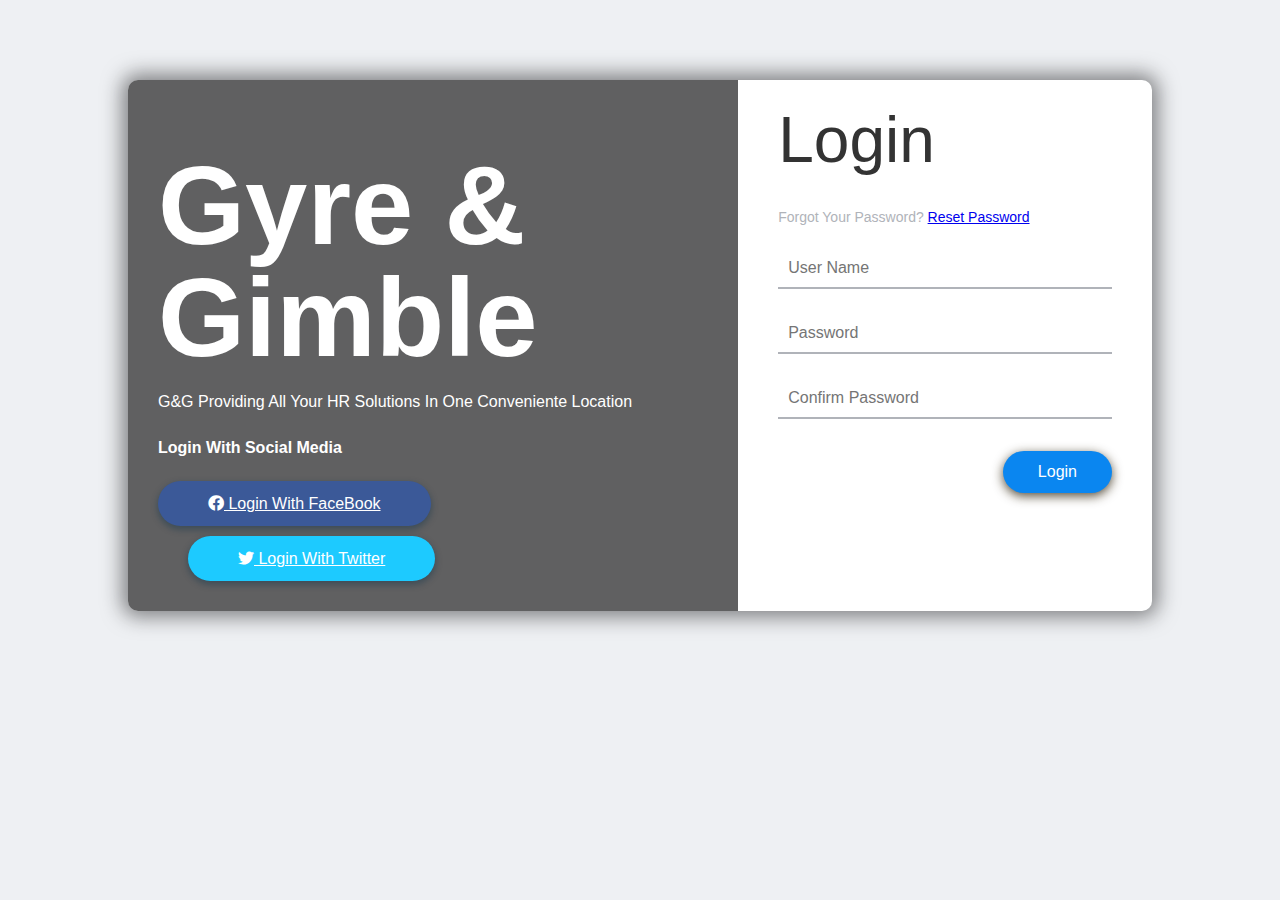
<file: login.html>
<!DOCTYPE html>
<html lang="en">
  <head>
    <meta charset="UTF-8" />
    <meta http-equiv="X-UA-Compatible" content="IE=edge" />
    <meta name="viewport" content="width=device-width, initial-scale=1.0" />
    <link rel="stylesheet" href="css/font5/all.css" />
    <link rel="stylesheet" href="css/reset.css" />
    <link rel="stylesheet" href="css/styles.css" />
    <link rel="stylesheet" href="css/login.css" />
    <title>Gyre & Gimble</title>
  </head>
  <body>
    <div class="container">
      <div class="left-column">
        <div class="overlay">
          <h1>Gyre & Gimble</h1>
          <p>G&G Providing All Your HR Solutions In One Conveniente Location</p>
          <span class="social">
            <p>Login With Social Media</p>
            <a href="#">
              <i class="fab fa-facebook"></i>
              Login With FaceBook
            </a>
            <a href="#">
              <i class="fab fa-twitter"></i>
              Login With Twitter
            </a>
          </span>
        </div>
      </div>
      <div class="right-column">
        <h2>Login</h2>
        <p>Forgot Your Password? <a href="#">Reset Password</a></p>
        <div class="inputs">
          <input type="text" placeholder="User Name" />
          <br />
          <input type="password" placeholder="Password" />
          <input type="password" placeholder="Confirm Password" />
        </div>

        <br /><br />

        <button id="login-btn">Login</button>
      </div>
    </div>
    <script src="javascript/app.js" type="text/javascript">
    </script>
  </body>
</html>
</file>
<file: css/styles.css>
* {
  box-sizing: border-box;
}
*:focus {
  outline: none;
}

:root {
  --blue: #0a86f0;
  --black-text: #090909;
  --red-notification: #ee2340;
  --background-color: #eef0f3;
  --white-background: #ffffff;
  --dark-color-text: #090909;
  --light-color-text: #606770;
  --button-link: #e0e2e8;
  --icon-circle-bg: linear-gradient(
    0deg,
    rgba(65, 67, 69, 1) 0%,
    rgba(110, 107, 114, 1) 100%
  );
  --shadow-color: rgba(0, 0, 0, 0.25);
}

body {
  background: var(--background-color);
  font-family: Helvetica, Arial, sans-serif;
  color: var(--black-text);
}

header {
  background-color: var(--white-background);
  height: 62px;
  display: flex;
  padding: 0 15px;
  align-items: center;
  justify-content: space-between;
  width: 100%;
  box-shadow: 0px 0px 5px 0px rgba(0, 0, 0, 0.5);
  position: fixed;
  z-index: 20;
  top: 0;
  left: 0;
}

.header__logo-section {
  display: flex;
}

/* Sets Hight For Logo Img */
.header__logo-image .logo-image {
  height: 38px;
}

.header__menu-tabs-container {
  display: flex;
  max-width: 600px;
  width: 100%;
  flex: none;
}
/* Styles That Target Each Individual Menu Tab */
.header__menu-tab {
  display: flex;
  justify-content: center;
  align-items: center;
  width: 600px;
  height: 62px;
  border-bottom: 4px solid var(--white-background);
  color: var(--light-color-text);
  cursor: pointer;
  font-size: 1.3rem;
}

.header__menu-tab--active,
.header__menu-tab:hover {
  border-bottom: 4px solid var(--blue);
}

.header__menu-tab:hover .fas,
header__menu-tab:hover .fab {
  color: var(--blue);
}

.header__menu-tab--active .fas,
.header__menu-tab--active .fab {
  color: var(--blue);
}

.header__menu-tab .fas,
.header__menu-tab .fab {
  position: relative;
}

.header__notification-bubble {
  font-family: Arial, Helvetica, sans-serif;
  background: var(--red-notification);
  color: white;
  width: 20px;
  height: 20px;
  font-size: 0.7rem;
  display: flex;
  justify-content: center;
  align-items: center;
  border-radius: 50%;
  position: absolute;
  top: -12px;
  right: -10px;
  font-weight: 700;
}

.header__search-container {
  display: flex;
}

.header__logo-search {
  position: relative;
  margin-left: 20px;
}

.header__logo-search .fa-search {
  position: absolute;
  top: 14px;
  left: 10px;
  color: var(--light-color-text);
}

.header__logo-search input[type="text"] {
  background: var(--background-color);
  padding: 10px;
  border-radius: 25px;
  font-size: 1.2rem;
  color: var(--light-color-text);
  padding-left: 35px;
  font-weight: 300;
  border: none;
}

.content-area--feed {
  padding: 90px 15px 20px 30px;
  display: flex;
}

.sidenav {
  width: 25%;
}

.sidenav__item {
  display: flex;
  align-items: center;
  margin-bottom: 15px;
  cursor: pointer;
}

#signOut{
  text-decoration: none;
  color: var(--blue);
}

#signOut:hover{
  text-decoration: underline;
  color: blue;
}

.sidenav__item-icon {
  width: 40px;
  height: 40px;
  display: flex;
  justify-content: center;
  align-items: center;
  font-size: 22px;
  margin-right: 20px;
}

.sidenav__item-icon .fas {
  color: var(--blue);
}

.sidenav__item-title {
  font-size: 1rem;
  font-weight: 400;
  color: var(--dark-color-text);
}

.sidenav__item-title--left{
  font-size: 1.3rem;
}

.sidenav-tab-link {
  text-decoration: none;
  color: var(--dark-color-text);
}

.sidenav-tab-link:hover,
.sidenav__item-title:hover {
  color: var(--blue);
}

.sidenav__line {
  width: 250px;
  height: 3px;
  background: var(--button-link);
  margin-bottom: 15px;
  display: block;
}

.sidenav__heading-title {
  display: block;
  color: var(--light-color-text);
  font-size: 1.1rem;
  margin-bottom: 15px;
}

.feed {
  width: 50%;
  height: 200px;
  display: flex;
  align-items: center;
  flex-direction: column;
}

.feed__box {
  padding: 20px;
  background: var(--white-background);
  max-width: 700px;
  width: 100%;
  flex: none;
  border-radius: 5px;
  box-shadow: 0px 1px 2px 0px var(--shadow-color);
  margin-bottom: 20px;
}

.newpost {
  display: flex;
  justify-content: space-between;
  /* margin-bottom: 10px; */
}

.newpost__title {
  font-family: Arial, Helvetica, sans-serif;
  color: var(--light-color-text);
  font-size: 1.5rem;
  font-weight: 600;
}

.newpost__company-name {
  font-family: Arial, Helvetica, sans-serif;
  color: var(--light-color-text);
  font-size: 1.2rem;
  font-weight: 500;
}

.feed__box {
  padding: 20px;
  background: var(--white-background);
  max-width: 700px;
  width: 100%;
  flex: none;
  border-radius: 5px;
  box-shadow: 0px 1px 2px 0px var(--shadow-color);
  margin-bottom: 20px;
}

.main-post {
  width: 100%;
  height: 555px;
  display: flex;
  justify-content: space-between;
}

.feed__box-leftpane {
  width: 45%;
}

.feed__box-rightpane {
  width: 45%;
}

.feed__box-msgBox {
  margin-bottom: 20px;
}

.feed__box-msgBox h3 {
  font-size: 1.3rem;
  font-weight: 500;
  margin-bottom: 5px;
}

.feed__box-msgBox p {
  font-size: 0.9rem;
  color: var(--light-color-text);
}
.feed__box-msgBox a {
  margin-bottom: 2px;
}

.right-sidenav {
  width: 25%;
  padding-left: 32px;
}

.sidenav__heading-title--right {
  font-size: 1.5rem;
  text-align: center;
}

.sidenav__line-right-sidenav {
  width: 100%;
  height: 3px;
  background: var(--button-link);
  margin-bottom: 15px;
  display: block;
}

.sidenav__item-right--contact {
  margin-left: 20px;
}

.sidenav__item-img {
  border-radius: 50%;
  height: 40px;
  width: 40px;
  margin-right: 20px;
  object-fit: cover;
}

.sidenav__item-notification {
  color: var(--light-color-text);
  margin-top: 5px;
  font-size: 0.75rem;
  display: block;
  font-weight: 300;
}

.recent__arrivals {
  margin-bottom: 30px;
}

.menu-tab-link .fas {
  color: var(--light-color-text);
}

/* --------CSS Targeting employee.html----------- */
.employee__main-container {
  padding: 20px;
  background: var(--white-background);
  max-width: 700px;
  width: 100%;
  height: 570px;
  flex: none;
  border-bottom-left-radius: 5px;
  border-bottom-right-radius: 5px;
  box-shadow: 0px 1px 2px 0px var(--shadow-color);
  margin-bottom: 20px;
}
/* -----------Styles for tabs tagged for deletion */
.tabs-container{
  display: flex;
  width: 100%; 
}

.tab{
  overflow: hidden;
  border: 1px solid var(--light-color-text);
  border-bottom: none;
  background-color:#f1f1f1;
}

@media only screen and (min-width:1500px){
  .tabs-container{
    margin-left:25.3%;
  }
}

.tab button{
  border: none;
  outline: none;
  cursor: pointer;
  padding: 5px 16px;
  transition: 0.3s;
}

 .tab button.active{
  background-color: var(--white-background);
 
}

.tab button:hover{
  background-color: #ddd;
}

.tabcontent{
  /* display: none; */
  border-top: none;
}

/* ------------End of tabs Section */

.main__container-title {
  font-size: 1.8rem;
  font-weight: 500;
  position: relative;
}

/* .main__container-title::before {
  content: "";
  position: absolute;
  left: 0;
  bottom: 0;
  height: 3px;
  width: 30px;
  background: var(--blue);
} */

.employee__main-container form .user__details {
  display: flex;
  flex-wrap: wrap;
  justify-content: space-between;
  margin: 20px 0 12px 0;
}

form .user__details .input-box {
  margin-bottom: 15px;
  width: calc(100% / 2 - 20px);
}

.user__details .input-box .details {
  display: block;
  font-weight: 500;
  margin-bottom: 5px;
  color: var(--dark-color-text);
}

.user__details .input-box input {
  height: 30px;
  width: 100%;
  outline: none;
  border-radius: 5px;
  border: 1px solid #ccc;
  padding-left: 15px;
  font-size: 0.7rem;
  transition: all 0.3s ease;
}

.state__dropdown {
  height: 30px;
  width: 100%;
  outline: none;
  border-radius: 5px;
  border: 1px solid #ccc;
  padding-left: 15px;
  font-size: 0.7rem;
  transition: all 0.3s ease;
}

.user__details .input-box input:focus {
  border-color: var(--blue);
}

form .gender-details .gender-title {
  font-size: 1.2rem;
  font-weight: 500;
}

form .gender-details .category {
  display: flex;
  width: 80%;
  margin: 14px 0;
  justify-content: space-between;
}

.gender-details .category label {
  display: flex;
  align-items: center;
}

.gender-details .category .dot {
  height: 18px;
  width: 18px;
  background: #ccc;
  border-radius: 50%;
  margin-right: 10px;
  border: 5px solid transparent;
  transition: all 0.3s ease;
}
/* color for gender radio btn's */
#dot-1:checked ~ .category label .one,
#dot-2:checked ~ .category label .two,
#dot-3:checked ~ .category label .three {
  border-color: #ccc;
  background: var(--blue);
}

form input[type="radio"] {
  display: none;
}

form .button {
  height: 45px;
  margin: 45px 0;
}

form .button input {
  height: 32px;
  width: 100%;
  outline: none;
  color: #fff;
  background: var(--button-link);
  border: none;
  border-radius: 5px;
  font-size: 1.2rem;
  letter-spacing: 1px;
  cursor: pointer;
}

form .button input:hover {
  background: var(--light-color-text);
}

@media only screen and (max-width: 1025px){
  .header__menu-tabs-container{
    max-width: 530px;
  }
  .header__menu-tab {
    font-size: 1.2rem;
  }
  .header__logo-search input[type="text"]{
    font-size: 1rem;
  }
  .content-area--feed{
    padding: 90px 15px 20px 15px;
  }
  .sidenav__item-icon{
    font-size:18px;
  }
  .sidenav__item-title--left{
    font-size: 1rem;
  }
  .sidenav__heading-title{
    font-size: 1rem;
  } 
  .sidenav__line{
    width: 215px;
  }
  .newpost__title{
    font-size: 1.2rem;
  }
  .feed__box-msgBox h3{
    font-size: 1.1rem;
  }
  .feed__box-msgBox p{
    font-size: 0.8rem;
  }
  .feed__box-msgBox a{
    font-size: 1rem;
  }
  .sidenav__item-img{
    height: 35px;
    width: 35px;
  }
  .main__container-title {
    font-size: 1.5rem;
  }
  span.details{
    font-size: .9rem;
  }
  span.gender{
    font-size: .9rem;
  }
  .gender-details .category .dot{
    height: 15px;
    width: 15px;
  }

}
</file>
<file: css/login.css>
body {
  background-size: cover;
  background-repeat: no-repeat;
  background-attachment: fixed;
  font-family: "Open Sans", sans-serif;
  color: #333333;
  margin-top: 80px;
}

.container {
  margin: 0 auto;
  width: 80%;
  background: #ffffff;
  border-radius: 10px;
  overflow: hidden;
  display: flex;
  flex: 1 1 100%;
  align-items: stretch;
  justify-content: space-between;
  box-shadow: 0 0 20px 6px #1a1b1d85;
}
@media (max-width: 980px) {
  .container {
    flex-flow: wrap;
    text-align: center;
    align-content: center;
    align-items: center;
  }
}
.container div {
  height: auto;
}
.container .left-column {
  color: #ffffff;
  background-size: cover;
  background-repeat: no-repeat;
  background-image: url("https://images.unsplash.com/photo-1497032628192-86f99bcd76bc?ixlib=rb-1.2.1&ixid=MnwxMjA3fDB8MHxwaG90by1wYWdlfHx8fGVufDB8fHx8&auto=format&fit=crop&w=1470&q=80");
  overflow: hidden;
}
.container .left-column .overlay {
  padding: 30px;
  width: 100%;
  height: 100%;
  background: #141416ad;
  overflow: hidden;
  box-sizing: border-box;
}
.container .left-column .overlay h1 {
  font-size: 7rem;
  line-height: 1;
  font-weight: 900;
  margin-top: 40px;
  margin-bottom: 20px;
}
.container .left-column .overlay span p {
  margin-top: 30px;
  margin-bottom: 15px;
  font-weight: 900;
}
.container .left-column .overlay span a {
  background: #3b5998;
  color: #ffffff;
  margin-top: 10px;
  padding: 14px 50px;
  border-radius: 100px;
  display: inline-block;
  box-shadow: 0 3px 6px 1px #042d4657;
}
.container .left-column .overlay span a:last-child {
  background: #1dcaff;
  margin-left: 30px;
}
.container .right-column {
  padding: 40px;
  overflow: hidden;
}
@media (max-width: 980px) {
  .container .right-column {
    width: 100%;
  }
}
.container .right-column h2 {
  font-size: 4rem;
  line-height: 0;
  margin-top: 20px;
  margin-bottom: 70px;
}
.container .right-column p {
  font-size: 14px;
  color: #b0b3b9;
}
.container .right-column .inputs {
  overflow: hidden;
}
.container .right-column input {
  width: 100%;
  padding: 10px;
  margin-top: 25px;
  font-size: 1rem;
  border: none;
  outline: none;
  border-bottom: 2px solid #b0b3b9;
}
.container .right-column .remember-me--forget-password {
  display: flex;
  justify-content: space-between;
  align-items: center;
}
.container .right-column .remember-me--forget-password input {
  margin: 0;
  margin-right: 7px;
  width: auto;
}
.container .right-column button {
  float: right;
  color: #fff;
  font-size: 16px;
  cursor: pointer;
  padding: 12px 35px;
  border-radius: 50px;
  display: inline-block;
  border: 0;
  outline: 0;
  box-shadow: 0px 3px 11px 0px #2f240dd3;
  background: var(--blue);
}
</file>
